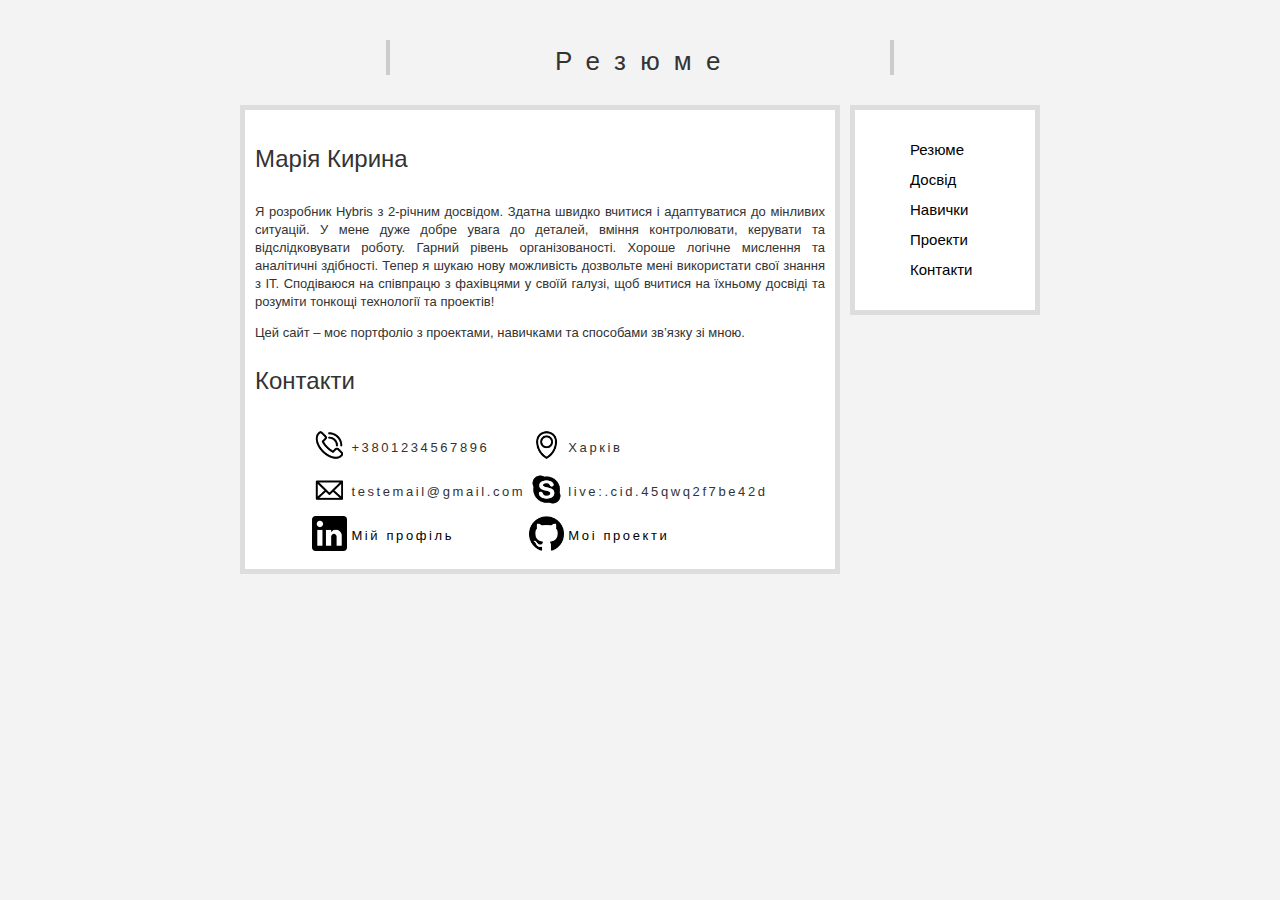
<file: webProject/index.html>
<!DOCTYPE html PUBLIC "-//W3C//DTD XHTML 1.0 Strict//EN" "http://www.w3.org/TR/xhtml1/DTD/xhtml1-strict.dtd">
<html xmlns="http://www.w3.org/1999/xhtml">
<head>
    <title>Марія Кіріна | Hybris Dev</title>
    <meta http-equiv="Content-Language" content="English"/>
    <meta http-equiv="Content-Type" content="text/html; charset=UTF-8"/>
    <link rel="stylesheet" type="text/css" href="style.css"/>
</head>
<body>

<div id="wrap">

    <div id="header">
        <h1>Резюме</h1>
    </div>

    <div class="left">

        <h2><a name="about"></a>Марія Кирина</h2>

        <p>
            Я розробник Hybris з 2-річним досвідом. Здатна швидко вчитися і адаптуватися до мінливих ситуацій. У мене
            дуже добре увага до деталей, вміння контролювати, керувати та відслідковувати роботу. Гарний рівень
            організованості. Хороше логічне мислення та аналітичні здібності. Тепер я шукаю нову можливість дозвольте
            мені використати свої знання з ІТ. Сподіваюся на співпрацю з фахівцями у своїй галузі, щоб вчитися на
            їхньому досвіді та розуміти тонкощі технології та проектів!
        </p>

        <p>
            Цей сайт – моє портфоліо з проектами, навичками та способами зв’язку зі мною.
        </p>

        <h2><a name="contacts"></a>Контакти</h2>

        <table class="contacts">
            <tr>
                <td><img src="icons/phone.png" alt="телефон" width="35" height="35"/></td>
                <td> +3801234567896</td>

                <td><img src="icons/location.png" alt="місцезнаходження" width="35" height="35"/></td>
                <td> Харків</td>
            </tr>
            <tr>
                <td><img src="icons/email.png" alt="пошта" width="35" height="35"/></td>
                <td>testemail@gmail.com</td>

                <td><img src="icons/skype.png" alt="skype" width="35" height="35"/></td>
                <td>live:.cid.45qwq2f7be42d</td>
            </tr>
            <tr>
                <td><img src="icons/linkedin.png" alt="linkedin" width="35" height="35"/></td>
                <td><a href="https://linkedin.com"> Мiй профіль</a></td>

                <td><img src="icons/github.png" alt="github" width="35" height="35"/></td>
                <td><a href="https://github.com/jae8march"> Моi проекти</a></td>
            </tr>
        </table>
    </div>

    <div class="right">
        <ul>
            <li><a href="index.html#about">Резюме</a></li>
            <li><a href="experience.html#experience">Досвід</a></li>
            <li><a href="experience.html#skills">Навички</a></li>
            <li><a href="projects.html">Проекти</a></li>
            <li><a href="index.html#contacts">Контакти</a></li>
        </ul>
    </div>
</div>

</body>
</html>
</file>
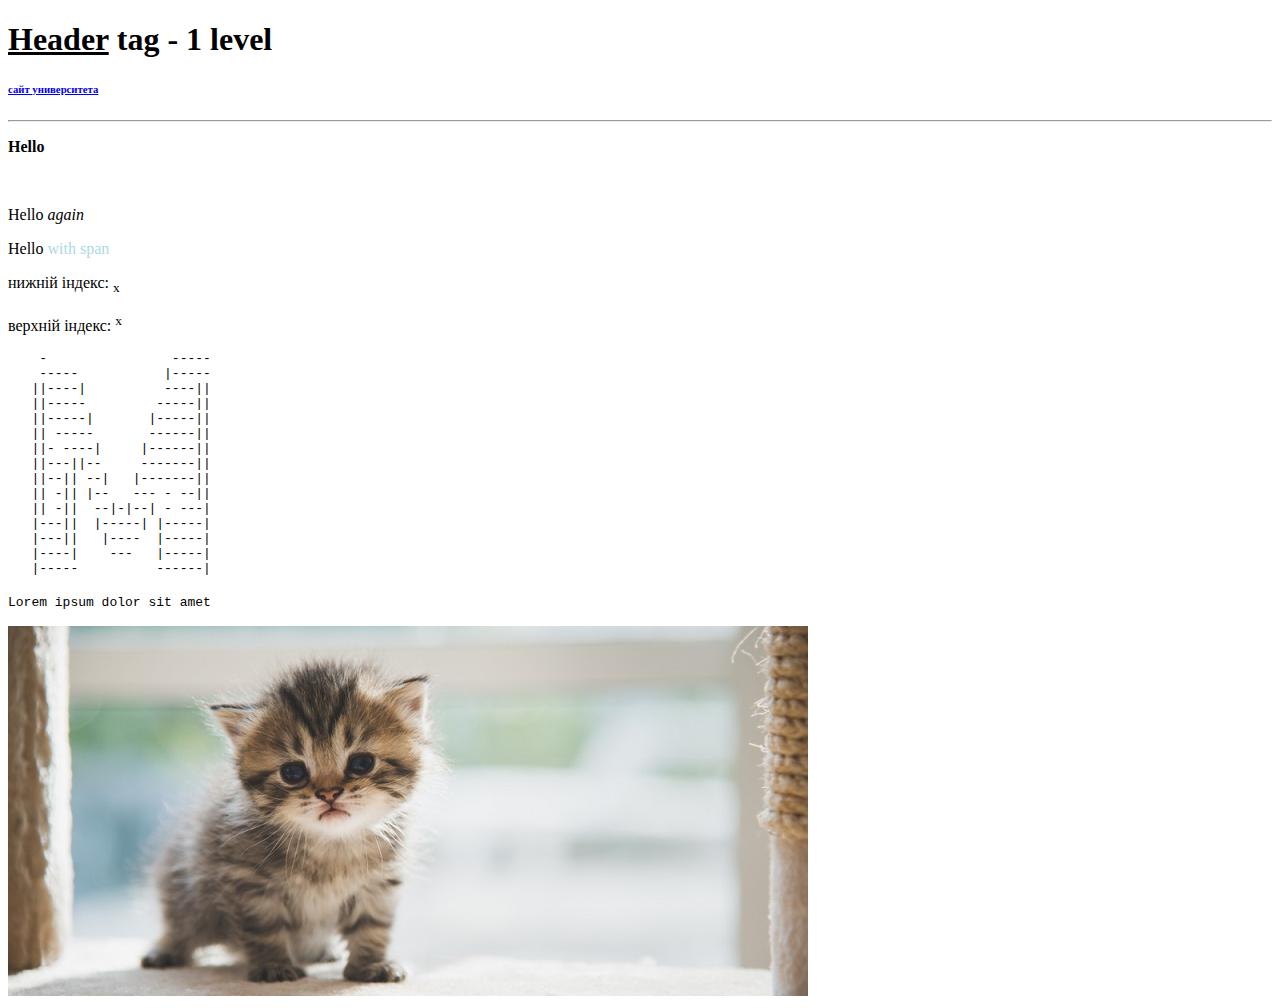
<file: topic5/lab1/index.html>
<!DOCTYPE html>
<html>
<head> 
<meta charset="UTF-8"> 
<title>Hello world</title> 
</head>
<body> 
    <!-- тег коментаря   -->

    
    <h1><u>Header</u> tag - 1 level</h1>
    <h6><a href="https://www.kpi.kharkov.ua/ukr/">сайт университета</a></h6>
    <hr>
    <div>
    <p><b>Hello</b></p><br>
    <p>Hello <i>again</i></p>
    <p>Hello <span style="color: lightblue;">with span</span></p>
    <p>нижній індекс: <sub>x</sub></p>
    <p>верхній індекс: <sup>x</sup></p>
    </div>
    
    
  <pre>
    -                -----  
    -----           |-----
   ||----|          ----||  
   ||-----         -----||  
   ||-----|       |-----||
   || -----       ------||
   ||- ----|     |------||
   ||---||--     -------||
   ||--|| --|   |-------||
   || -|| |--   --- - --||
   || -||  --|-|--| - ---|
   |---||  |-----| |-----|
   |---||   |----  |-----| 
   |----|    ---   |-----|
   |-----          ------| 
</pre>
<p><tt>Lorem ipsum dolor sit amet</tt></p>

<img src="img.jpg" alt="Cat">

</body>
</html>
</file>
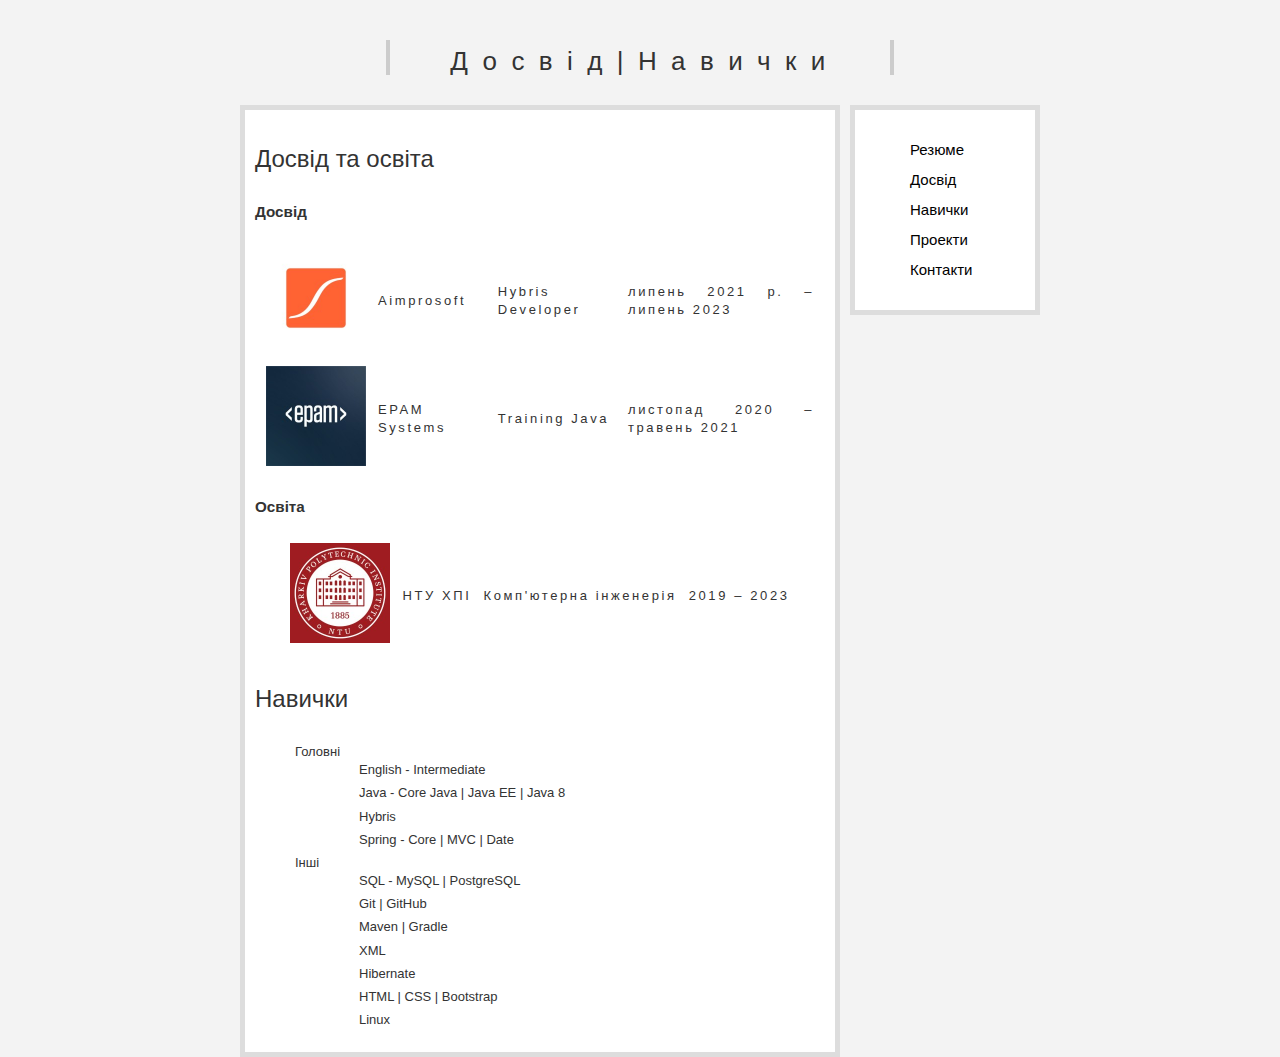
<file: webProject/experience.html>
<!DOCTYPE html PUBLIC "-//W3C//DTD XHTML 1.0 Strict//EN" "http://www.w3.org/TR/xhtml1/DTD/xhtml1-strict.dtd">
<html xmlns="http://www.w3.org/1999/xhtml">
<head>
    <title>Досвід та Навички | Марія Кіріна</title>
    <meta http-equiv="Content-Language" content="English"/>
    <meta http-equiv="Content-Type" content="text/html; charset=UTF-8"/>
    <link rel="stylesheet" type="text/css" href="style.css"/>
</head>
<body>

<div id="wrap">

    <div id="header">
        <h1>Досвід|Навички</h1>
    </div>

    <div class="left">

        <h2><a name="experience"></a>Досвід та освіта</h2>
        <h3>Досвід</h3>
        <table class="experience">
            <tr>
                <td><img src="company/aimprosoft.jpg" alt="aimprosoft-logo" width="100" height="100"/></td>
                <td>Aimprosoft</td>
                <td>Hybris Developer</td>
                <td>липень 2021 р. – липень 2023</td>
            </tr>
            <tr>
                <td><img src="company/epam.jpg" alt="epam-logo" width="100" height="100"/></td>
                <td>EPAM Systems</td>
                <td>Training Java</td>
                <td>листопад 2020 – травень 2021</td>
            </tr>
        </table>


        <h3>Освіта</h3>

        <table class="experience">
            <tr>
                <td><img src="company/ntu_kpi.jpg" alt="ntu_kpi-logo" width="100" height="100"/></td>
                <td>НТУ ХПІ</td>
                <td>Комп'ютерна інженерія</td>
                <td>2019 – 2023</td>
            </tr>
        </table>


        <h2><a name="skills"></a>Навички</h2>

        <ul class="list">
            <li>Головні
                <ul>
                    <li>English - Intermediate</li>
                    <li>Java - Core Java | Java EE | Java 8</li>
                    <li>Hybris</li>
                    <li>Spring - Core | MVC | Date</li>
                </ul>
            </li>
            <li>Інші
                <ul>
                    <li>SQL - MySQL | PostgreSQL</li>
                    <li>Git | GitHub</li>
                    <li>Maven | Gradle</li>
                    <li>XML</li>
                    <li>Hibernate</li>
                    <li>HTML | CSS | Bootstrap</li>
                    <li>Linux</li>
                </ul>
            </li>
        </ul>
    </div>

    <div class="right">
        <ul>
            <li><a href="index.html#about">Резюме</a></li>
            <li><a href="experience.html#experience">Досвід</a></li>
            <li><a href="experience.html#skills">Навички</a></li>
            <li><a href="projects.html">Проекти</a></li>
            <li><a href="index.html#contacts">Контакти</a></li>
        </ul>
    </div>
</div>

</body>
</html>
</file>
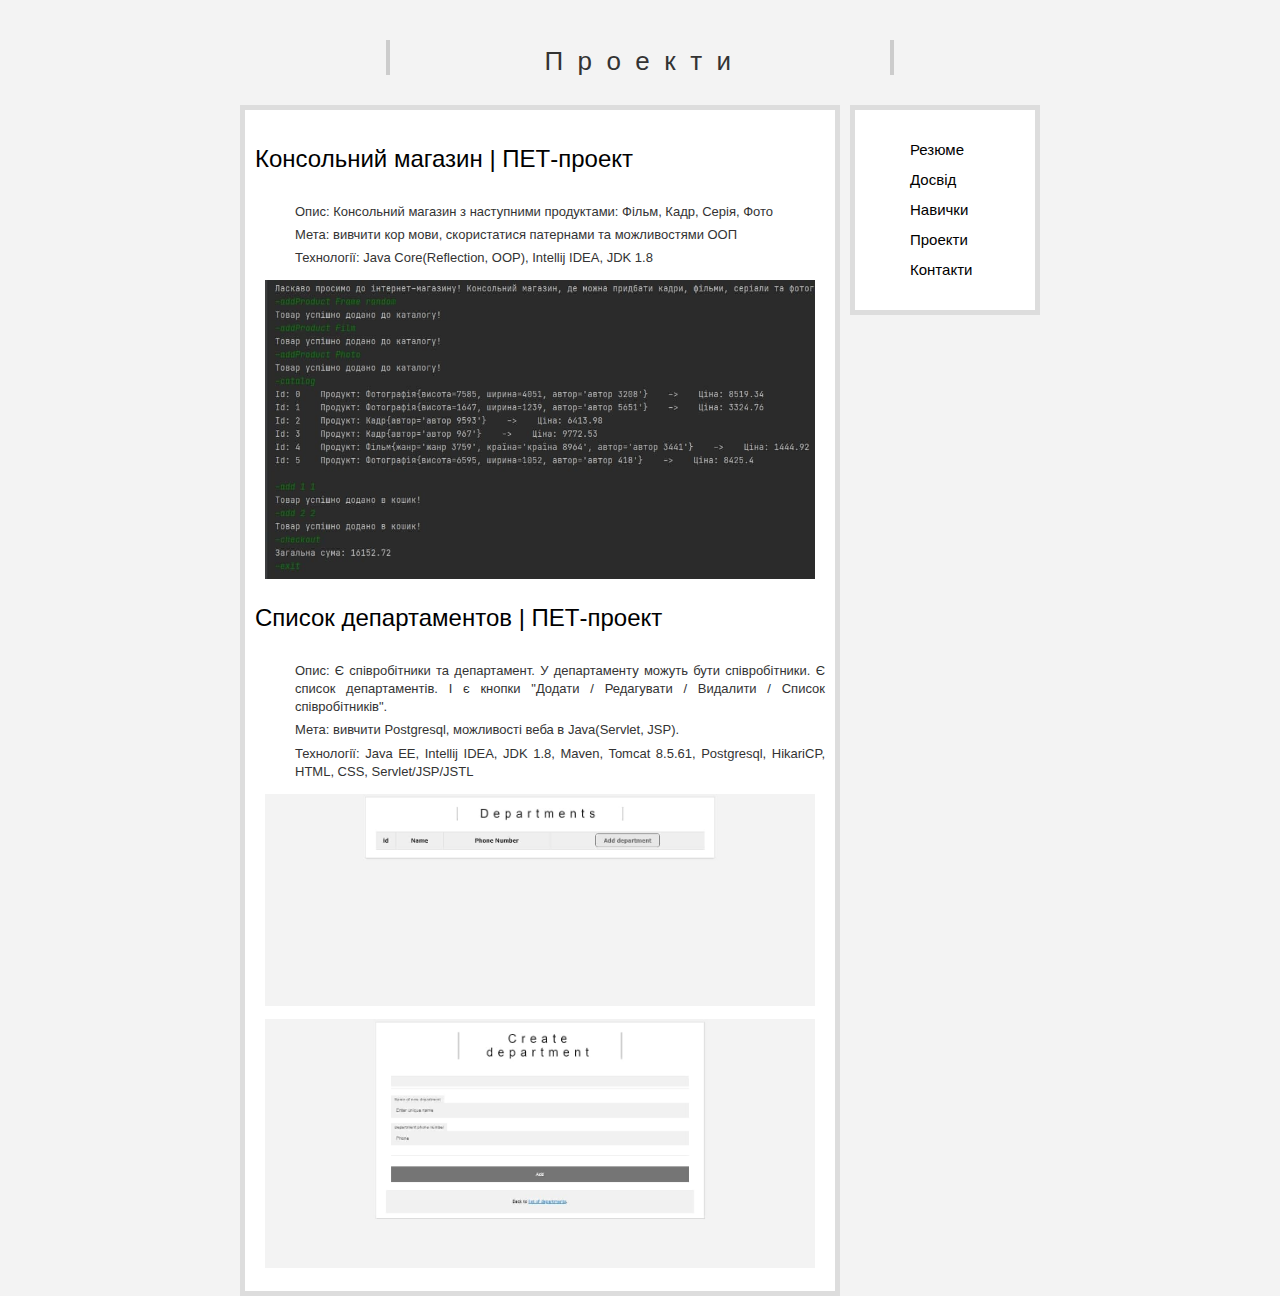
<file: webProject/projects.html>
<!DOCTYPE html PUBLIC "-//W3C//DTD XHTML 1.0 Strict//EN" "http://www.w3.org/TR/xhtml1/DTD/xhtml1-strict.dtd">
<html xmlns="http://www.w3.org/1999/xhtml">
<head>
    <title>Проекти | Марія Кіріна</title>
    <meta http-equiv="Content-Language" content="English"/>
    <meta http-equiv="Content-Type" content="text/html; charset=UTF-8"/>
    <link rel="stylesheet" type="text/css" href="style.css"/>
</head>
<body>

<div id="wrap">

    <div id="header">
        <h1>Проекти</h1>
    </div>

    <div class="left">
        <div class="leftFull">
            <h2><a href="https://github.com/jae8march/console-market"> Консольний магазин | ПЕТ-проект</a></h2>
            <ul class="list">
                <li>Опис: Консольний магазин з наступними продуктами: Фільм, Кадр, Серія, Фото</li>
                <li>Мета: вивчити кор мови, скористатися патернами та можливостями ООП</li>
                <li>Технології: Java Core(Reflection, OOP), Intellij IDEA, JDK 1.8</li>
            </ul>
            <p><img src="projects/console_market.jpg"/></p>

            <h2><a href="https://github.com/jae8march/list-dept">Список департаментов | ПЕТ-проект</a></h2>
            <ul class="list">
                <li>Опис: Є співробітники та департамент. У департаменту можуть бути співробітники. Є список
                    департаментів. І є кнопки "Додати / Редагувати / Видалити / Список співробітників".
                </li>
                <li>Мета: вивчити Postgresql, можливості веба в Java(Servlet, JSP).</li>
                <li>Технології: Java EE, Intellij IDEA, JDK 1.8, Maven, Tomcat 8.5.61, Postgresql, HikariCP, HTML, CSS,
                    Servlet/JSP/JSTL
                </li>
            </ul>
            <p><img src="projects/list_dept_1.jpg"/></p>
            <p><img src="projects/list_dept_2.jpg"/></p>
        </div>
    </div>

    <div class="right">
        <ul>
            <li><a href="index.html#about">Резюме</a></li>
            <li><a href="experience.html#experience">Досвід</a></li>
            <li><a href="experience.html#skills">Навички</a></li>
            <li><a href="projects.html">Проекти</a></li>
            <li><a href="index.html#contacts">Контакти</a></li>
        </ul>
    </div>
</div>

</body>
</html>
</file>
<file: webProject/style.css>
body {
    background: #f3f3f3;
    font-family: verdana, sans-serif;
    font-size: 13px;
    line-height: 18px;
    color: #333333;
}

#header {
    width: 500px;
    border-left: 4px solid #ccc;
    border-right: 4px solid #ccc;
    margin: 0 auto;
    margin-bottom: 20px;
    font-size: 36px;
    letter-spacing: 0.4em;
    text-align: center;
}

img {
    border: none;
}

#wrap {
    margin: 40px auto 0 auto;
    width: 800px;
}

#header h1 {
    font-size: 26px;
    font-weight: 100;
    padding: 12px 0 5px 10px;
}

#header h2 {
    color: #aaa;
    font-size: 15px;
    font-weight: 100;
    padding: 0 0 0 11px;
    line-height: 12px;
}

.contacts {
    width: 300px;
    margin: auto;
    letter-spacing: 0.2em;
}

.experience {
    margin: auto;
    letter-spacing: 0.2em;
    border-spacing: 10px 11px;
}

.left {
    margin-top: 10px;
    width: 570px;
    float: left;
    text-align: justify;
    border: 5px solid #ddd;
    padding: 10px;
    background: #fff;
}

.left h2 {
    font-size: 24px;
    font-weight: 100;
    padding: 10px 0 15px 0;
}

.right {
    background: #fff;
    margin-top: 10px;
    width: 160px;
    float: right;
    border: 5px solid #ddd;
    font-size: 12px;
    padding: 10px;
}

.right ul {
    font-size: 15px;
    list-style-type: none;
}

.right a {
    height: 30px;
    line-height: 30px;
    padding: 5px 10px 10px 5px;
}

a {
    text-decoration: none;
    color: #000000;
}

a:hover {
    color: #666;
}

.leftFull img {
    margin: auto;
    display: block;
    text-align: center;
    font-style: italic;
    width: 550px;
}

.list ul {
    padding-left: 2rem;
    list-style-type: none;
}

.list li {
    list-style-type: none;
    margin-bottom: 0.4em;
}

.list ul li {
    list-style-type: none;
    padding-left: 2rem;
    background-position: 0 0;
    background-size: 1.6rem 1.6rem;
    background-repeat: no-repeat;
}
</file>
